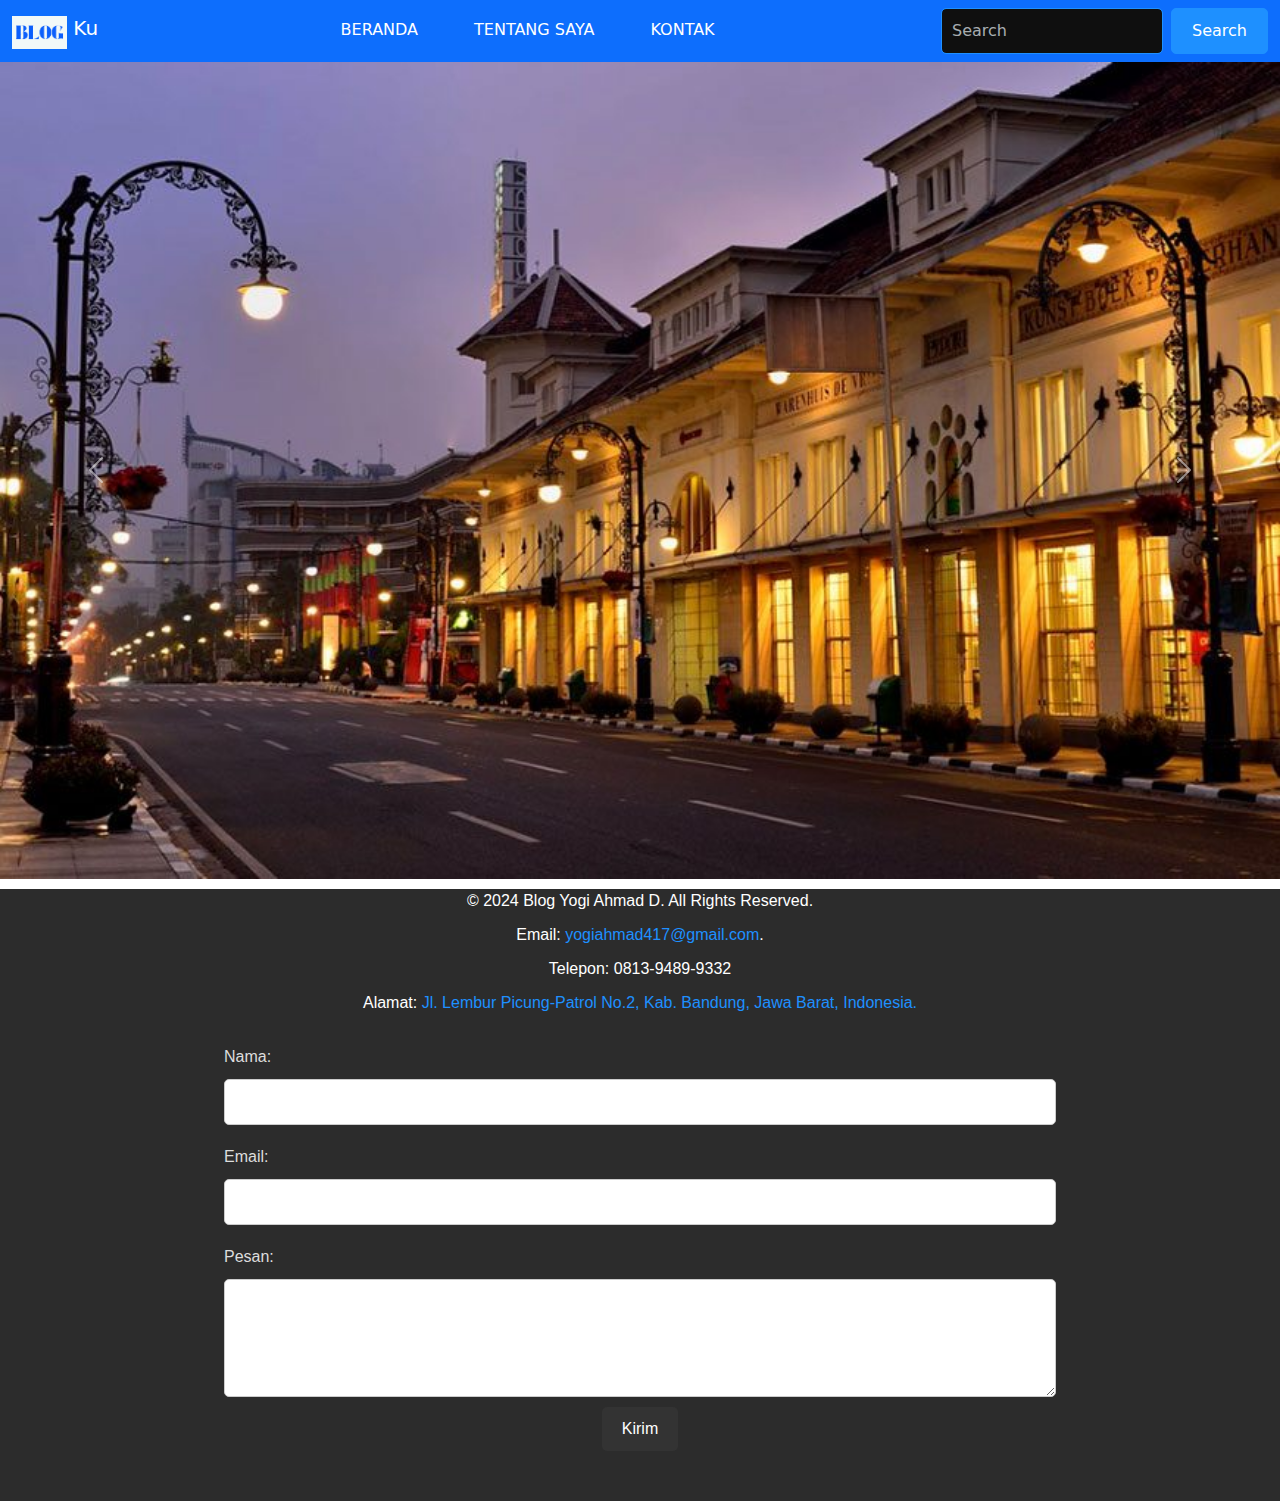
<file: index.html>
<!DOCTYPE html>
<html lang="en">
<head>
    <meta charset="UTF-8">
    <meta name="viewport" content="width=device-width, initial-scale=1.0">
    <link rel="stylesheet" href="index.css">
    <link href="https://cdn.jsdelivr.net/npm/bootstrap@5.3.3/dist/css/bootstrap.min.css" rel="stylesheet" integrity="sha384-QWTKZyjpPEjISv5WaRU9OFeRpok6YctnYmDr5pNlyT2bRjXh0JMhjY6hW+ALEwIH" crossorigin="anonymous">
    <title>Blog Yogi</title>
    <script src="https://cdn.jsdelivr.net/npm/bootstrap@5.3.3/dist/js/bootstrap.bundle.min.js" integrity="sha384-YvpcrYf0tY3lHB60NNkmXc5s9fDVZLESaAA55NDzOxhy9GkcIdslK1eN7N6jIeHz" crossorigin="anonymous"></script>
</head>
<body>
    <!--navbar start-->
    <nav class="navbar bg-primary" data-bs-theme="dark">
      <div class="container-fluid">
        <a class="navbar-brand" href="#">
          <img src="images/blog.png" alt="Logo" width="55" height="33" class="d-inline-block align-text-top">
          Ku
      </a>
      <ul class="nav justify-content-center nav-underline">
            <li class="nav-item">
              <a class="nav-link"  href="#Beranda">Beranda</a>
            </li>
            <li class="nav-item">
              <a class="nav-link" aria-current="page" href="About Me.html">Tentang Saya</a>
            </li>
            <li class="nav-item">
              <a class="nav-link" aria-current="page" href="#kontak">kontak</a>
            </li>
          </ul>
          <form class="d-flex" role="search">
              <input class="form-control me-2" type="search" placeholder="Search" aria-label="Search">
              <button class="btn btn-outline-success" type="submit">Search</button>
          </form>
        </div>
      </div>
    </nav>
    <!--navbar end-->
    <section id="Beranda">
      <div id="carouselExample" class="carousel slide">
        <div class="carousel-inner">
          <div class="carousel-item active">
            <img src="images/1.1.jpg" class="d-block w-100" alt="Image 1.1">
          </div>
          <div class="carousel-item">
            <img src="images/1.2.jpg" class="d-block w-100" alt="Image 1.2">
          </div>
          <div class="carousel-item">
            <img src="images/1.3.jpg" class="d-block w-100" alt="Image 1">
          </div>
        </div>
        <button class="carousel-control-prev" type="button" data-bs-target="#carouselExample" data-bs-slide="prev">
          <span class="carousel-control-prev-icon" aria-hidden="true"></span>
          <span class="visually-hidden">Previous</span>
        </button>
        <button class="carousel-control-next" type="button" data-bs-target="#carouselExample" data-bs-slide="next">
          <span class="carousel-control-next-icon" aria-hidden="true"></span>
          <span class="visually-hidden">Next</span>
        </button>
      </div>
    </section>    
    <!--footer start-->
    <footer>
      <section id="kontak">
          <p>© 2024 Blog Yogi Ahmad D. All Rights Reserved.</p>
          <div class="footer-bottom">
              <p>Email: <a href="mailto:yogiahmad417@gmail.com">yogiahmad417@gmail.com</a>.</p>
              <p>Telepon: 0813-9489-9332</p>
              <p>Alamat: <a href="https://maps.app.goo.gl/YjGddiYBtZbNySqw6" target="_blank">Jl. Lembur Picung-Patrol No.2, Kab. Bandung, Jawa Barat, Indonesia.</a></p>
              <form action="#" method="POST">
                  <label for="nama">Nama:</label>
                  <input type="text" id="nama" name="nama" required>

                  <label for="email">Email:</label>
                  <input type="email" id="email" name="email" required>

                  <label for="pesan">Pesan:</label>
                  <textarea id="pesan" name="pesan" rows="4" required></textarea>

                  <button type="submit">Kirim</button>
              </form>

              <div class="social-icons">
                <a class="social-icon" href="https://www.linkedin.com/in/yogi-ahmad-dimyati-7297a330a?utm_source=share&utm_campaign=share_via&utm_content=profile&utm_medium=android_app"><i class="fab fa-linkedin-in"></i></a>
                <a class="social-icon" href="https://github.com/yogiahmad17/yogiahmad17.github.io"><i class="fab fa-github"></i></a>
                <a class="social-icon" href="https://www.facebook.com/profile.php?id=61560464424949&mibextid=ZbWKwL"><i class="fab fa-facebook-f"></i></a>
                <a class="social-icon" href="https://x.com/Yogi_i_i_i?t=2miRhPq34rleyu-CnjyyXA&s=09"><i class="fab fa-twitter"></i></a>
            </div>
          </div>
      </section>
  </footer>    
  <!--footer end-->
</body>
</html>
</file>
<file: index.css>
ul.nav .nav-item .nav-link {
    color: #ffffff; 
    font-size: 16px;
    text-transform: uppercase; 
    padding: 10px 20px; 
    transition: color 0.3s ease, border-bottom 0.3s ease; 
    text-decoration: none; 
    border-bottom: 2px solid transparent; 
}

ul.nav .nav-item .nav-link:hover {
    color: #1e90ff; 
    border-bottom: 2px solid #1e90ff;
}

.nav-underline .nav-link {
    position: relative;
}

.nav-underline .nav-link:after {
    content: '';
    position: absolute;
    bottom: 0;
    left: 0;
    right: 0;
    height: 2px;
    background-color: #fff;
    opacity: 0;
    transition: opacity 0.3s ease, transform 0.3s ease;
    transform: scaleX(0);
}

.nav-underline .nav-link:hover:after {
    opacity: 1;
    transform: scaleX(1);
}

.nav-underline .nav-item .nav-link.active {
    color: #1e90ff;
    border-bottom: 2px solid #1e90ff;
}

form.d-flex .form-control {
    background-color: #0f0f0f;
    color: #fdfbfb;
    padding: 10px;
    border-radius: 5px;
    border: 1px solid #1e90ff;
    transition: border-color 0.3s ease;
}

form.d-flex .form-control:focus {
    border-color: #6495ed;
    outline: none;
    box-shadow: 0 0 5px rgba(30, 144, 255, 0.5);
}

form.d-flex .btn {
    padding: 10px 20px;
    background-color: #1e90ff;
    color: #fff;
    border-radius: 5px;
    border: 1px solid #1e90ff;
    cursor: pointer;
    transition: background-color 0.3s ease, border-color 0.3s ease;
}

form.d-flex .btn:hover {
    background-color: #6495ed;
    border-color: #6495ed;
}

form.d-flex .btn:focus {
    outline: none;
}

@media (max-width: 768px) {
    form.d-flex {
        flex-direction: column;
    }

    form.d-flex .form-control {
        width: 100%;
    }

    form.d-flex .btn {
        width: 100%;
    }
}

footer {
    background-color: #2c2c2c;
    color: #fff;
    text-align: center;
    padding: 0;
    height: auto;
    font-family: Arial, sans-serif;
}

footer p {
    margin: 10px 0;
}

footer a {
    color: #1e90ff;
    text-decoration: none;
    transition: color 0.3s ease;
}

footer a:hover {
    color: #6495ed;
    text-decoration: underline;
}

.footer-bottom {
    margin-top: 10px;
}

footer form {
    margin: 20px 0;
    display: flex;
    flex-direction: column;
    align-items: center;
}

footer form label {
    margin-top: 10px;
    text-align: left;
    width: 65%;
    color: #ddd;
}

footer form input,
footer form textarea {
    width: 65%;
    margin: 10px 0;
    padding: 10px;
    border: 1px solid #ccc;
    border-radius: 5px;
    background-color: #fff;
}

footer form input:focus,
footer form textarea:focus {
    border-color: #1e90ff;
    outline: none;
}

footer form button {
    background-color: #333;
    color: #fff;
    border: none;
    padding: 10px 20px;
    cursor: pointer;
    border-radius: 5px;
    transition: background-color 0.3s ease;
}

footer form button:hover {
    background-color: #555;
}

@media (max-width: 768px) {
    footer form input,
    footer form textarea {
        width: 90%;
    }

    footer form label {
        width: 90%;
    }
}

.social-icons {
    margin-top: 20px;
}

.social-icons a {
    margin: 0 10px;
    color: white;
    font-size: 20px;
    transition: transform 0.3s;
}

social-icons a:hover {
    transform: scale(1.2);
}

.font-settings {
    margin-top: 20px;
}

.program-choice,
.language-settings,
.font-settings {
    margin: 20px 0;
    text-align: center;
}

select {
    padding: 10px;
    border: 1px solid #ccc;
    border-radius: 5px;
    transition: border-color 0.3s;
    font-size: 16px;
}

select:hover {
    border-color: #555;
}

@media (max-width: 768px) {
    nav ul {
        flex-direction: column;
    }
}
</file>
